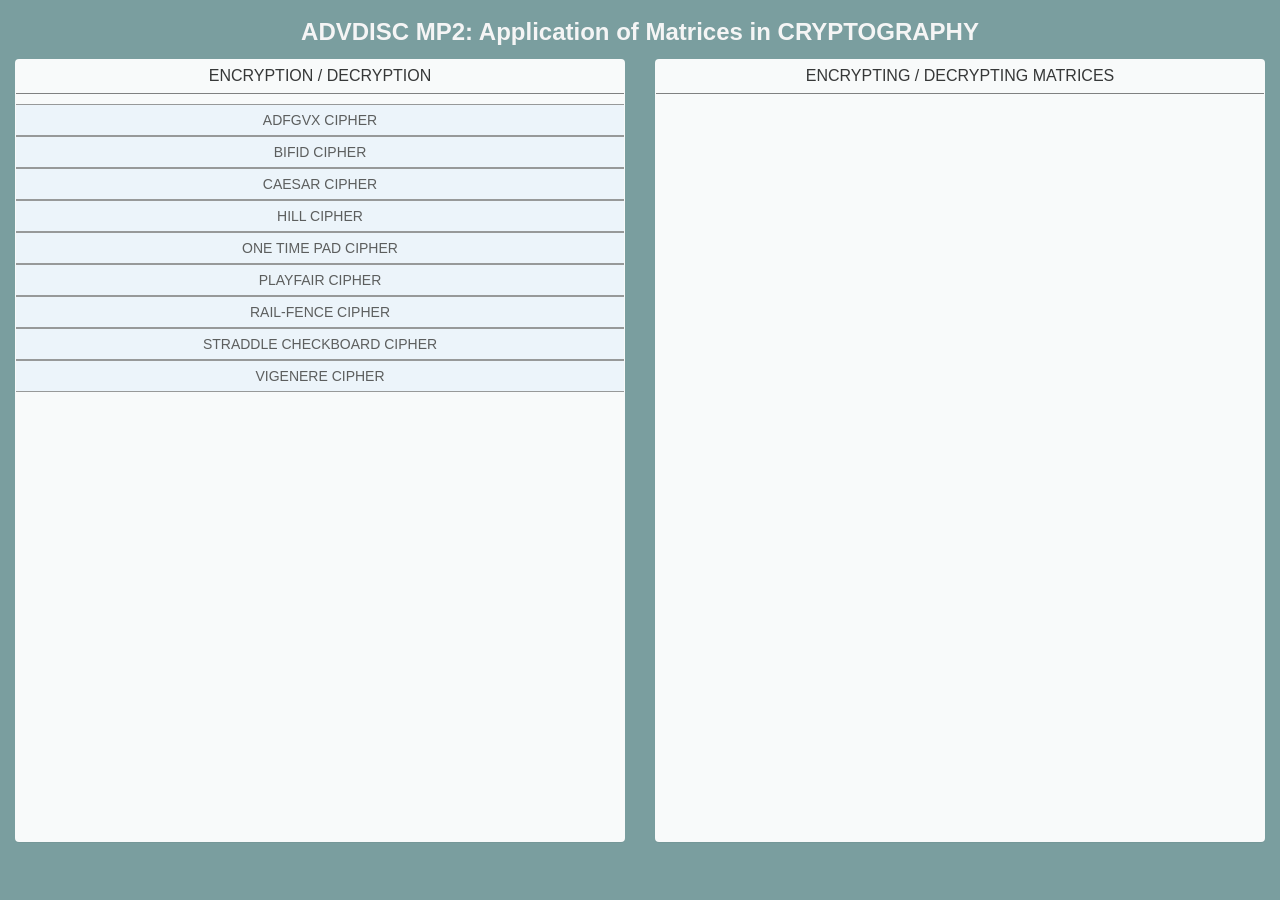
<file: index.html>
<html>
	<head>
		<title>advdisc</title>
		
		<!-- DEPENDECIES -->
		<!-- JQUERY -->
		<script src="jquery-1.11.3.min.js"></script>
		<!-- MATHJAX -->
		<script type="text/javascript" src="http://cdn.mathjax.org/mathjax/latest/MathJax.js?config=TeX-AMS-MML_HTMLorMML&dummy=.js"></script>
		<!-- BOOTSTRAP -->
		<link rel="stylesheet" href="bootstrap/css/bootstrap.min.css"/>
		<script src="bootstrap/js/bootstrap.min.js"></script>
		<script src="bootstrap/js/validator.js"></script>
		<!-- PNOTIFY -->
		<link rel="stylesheet" type="text/css" href="pnotify/pnotify.custom.min.css"/>
		<script src="pnotify/pnotify.custom.min.js"></script>
		
		<link rel="stylesheet" type="text/css" href="index-theme.css" />
	</head>
	<body>
		<div class="page-title">ADVDISC MP2: Application of Matrices in CRYPTOGRAPHY</div>
		<div class="col-md-6">
			<div class="panel" id="cryptography-panel">
				<div class="panel-title title">ENCRYPTION / DECRYPTION</div>
				<div class="option">
					<div class="title header">ADFGVX CIPHER</div>
					<div class="body">
						<form class="form-horizontal" data-toggle="validator">
							<div class="form-group form-group-sm">
								<label class="col-md-3 control-label">Message: </label>
								<input type="text" class="form-control" id="adfgvx-message" required pattern="[A-z 0-9]+"></input>
							    <div class="help-block col-md-offset-3">Please enter text with A-z and numbers.</div>
							</div>
							<div class="form-group form-group-sm">
								<label class="col-md-3 control-label">Key Square: </label>
								<div class="input-group col-md-8">
									<input type="text" class="form-control" id="adfgvx-square" readonly></input>
									<span class="input-group-btn"><button class="btn btn-info" type="button" style="height: 30px;" name="adfgvx-randomSquare">Random</button></span>
								</div>
								<div class="help-block with-errors col-md-offset-3"></div>
							</div>
							<div class="form-group form-group-sm">
								<label class="col-md-3 control-label">Key Word: </label>
								<input type="text" class="form-control" id="adfgvx-key"required pattern="[A-z ]+" data-minlength="2"></input>
								<div class="help-block col-md-offset-3">Please enter text with A-z.</div>
							</div>
							<div class="pull-right">
								<button type="submit" class="btn btn-default" name="adfgvx-encrypt">Encrypt</button>
								<button type="submit" class="btn btn-primary" name="adfgvx-decrypt">Decrypt</button>
							</div>
						</form>
					</div>
				</div>
				<div class="option">
					<div class="title header">BIFID CIPHER</div>
					<div class="body">
						<form class="form-horizontal" data-toggle="validator">
							<div class="form-group form-group-sm">
								<label class="col-md-3 control-label">Message: </label>
								<input type="text" class="form-control" id="bifid-message" required pattern="[A-z ]+"></input>
								<div class="help-block col-md-offset-3">Please enter text with A-z.</div>
							</div>
							<div class="form-group form-group-sm">
								<label class="col-md-3 control-label">Key Square: </label>
								<div class="input-group col-md-8">
									<input type="text" class="form-control" id="bifid-square" readonly></input>
									<span class="input-group-btn"><button class="btn btn-info" type="button" style="height: 30px;" name="bifid-randomSquare">Random</button></span>
								</div>
								<div class="help-block with-errors col-md-offset-3"></div>
							</div>
							<div class="form-group form-group-sm">
								<label class="col-md-3 control-label">Period: </label>
								<input type="number" class="form-control" id="bifid-period" min="1" required></input>
								<div class="help-block with-errors col-md-offset-3"></div>
							</div>
							<div class="pull-right">
								<button type="submit" class="btn btn-default" name="bifid-encrypt">Encrypt</button>
								<button type="submit" class="btn btn-primary" name="bifid-decrypt">Decrypt</button>
							</div>
						</form>
					</div>
				</div>
				<div class="option">
					<div class="title header">CAESAR CIPHER</div>
					<div class="body">
						<form class="form-horizontal" data-toggle="validator">
							<div class="form-group form-group-sm">
								<label class="col-md-3 control-label">Message: </label>
								<input type="text" class="form-control" id="caesar-message" pattern="[A-z ]+"></input>
								<div class="help-block col-md-offset-3">Please enter text with A-z.</div>
							</div>
							<div class="form-group form-group-sm">
								<label class="col-md-3 control-label">Shift: </label>
								<input type="number" class="form-control" id="caesar-shift" min="1" required></input>
								<div class="help-block with-errors col-md-offset-3"></div>
							</div>
							<div class="pull-right">
								<button type="submit" class="btn btn-default" name="caesar-encrypt">Encrypt</button>
								<button type="submit" class="btn btn-primary" name="caesar-decrypt">Decrypt</button>
							</div>
						</form>
					</div>
				</div>
				<div class="option">
					<div class="title header">HILL CIPHER</div>
					<div class="body">
						<form class="form-horizontal" data-toggle="validator">
							<div class="form-group form-group-sm">
								<label class="col-md-3 control-label">Message: </label>
								<input type="text" class="form-control" id="hill-message"required pattern="[A-z ]+"></input>
								<div class="help-block col-md-offset-3">Please enter text with A-z.</div>
							</div>
							<div class="form-group form-group-sm">
								<label class="col-md-3 control-label">Encryption Matrix: </label>
								<input type="number" value="2" class="form-control" id="hill-matSize" min="2" max="3" onkeydown="return false" required></input>
								<div class="hill-matrix col-md-offset-3" style="padding-top: 10px;">
									<input type="number" class="form-control" required/>
									<input type="number" class="form-control" required></input>
									<input type="number" class="form-control 3" required></input><br>
									<input type="number" class="form-control" required></input>
									<input type="number" class="form-control" required></input>
									<input type="number" class="form-control 3" required></input><br>
									<input type="number" class="form-control 3" required></input>
									<input type="number" class="form-control 3" required></input>
									<input type="number" class="form-control 3" required></input><br>
								</div>
							</div>
							<div class="pull-right">
								<button type="submit" class="btn btn-default" name="hill-encrypt">Encrypt</button>
								<button type="submit" class="btn btn-primary" name="hill-decrypt">Decrypt</button>
							</div>
						</form>
					</div>
				</div>
				<div class="option">
					<div class="title header">ONE TIME PAD CIPHER</div>
					<div class="body">
						<form class="form-horizontal" data-toggle="validator">
							<div class="form-group form-group-sm">
								<label class="col-md-3 control-label">Message: </label>
								<input type="text" class="form-control" id="onetime-message" required pattern="[A-z ]+"></input>
							    <div class="help-block col-md-offset-3">Please enter text with A-z and numbers.</div>
							</div>
							<div class="form-group form-group-sm">
								<label class="col-md-3 control-label">Key: </label>
								<div class="input-group col-md-8">
									<input type="text" class="form-control" id="onetime-key" readonly></input>
									<span class="input-group-btn"><button class="btn btn-info" type="button" style="height: 30px;" name="onetime-randomKey">Random</button></span>
								</div>
								<div class="help-block with-errors col-md-offset-3"></div>
							</div>
							<div class="pull-right">
								<button type="submit" class="btn btn-default" name="onetime-encrypt">Encrypt</button>
								<button type="submit" class="btn btn-primary" name="onetime-decrypt">Decrypt</button>
							</div>
						</form>
					</div>
				</div>
				<div class="option">
					<div class="title header">PLAYFAIR CIPHER</div>
					<div class="body">
						<form class="form-horizontal" data-toggle="validator">
							<div class="form-group form-group-sm">
								<label class="col-md-3 control-label">Message: </label>
								<input type="text" class="form-control" id="playfair-message" required pattern="[A-z ]+"></input>
								<div class="help-block col-md-offset-3">Please enter text with A-z.</div>
							</div>
							<div class="form-group form-group-sm">
								<label class="col-md-3 control-label">Key Word: </label>
								<input type="text" class="form-control" id="playfair-key"required pattern="[A-z ]+"></input>
								<div class="help-block col-md-offset-3">Please enter text with A-z.</div>
							</div>
							<div class="pull-right">
								<button type="submit" class="btn btn-default" name="playfair-encrypt">Encrypt</button>
								<button type="submit" class="btn btn-primary" name="playfair-decrypt">Decrypt</button>
							</div>
						</form>
					</div>
				</div>
				<div class="option">
					<div class="title header">RAIL-FENCE CIPHER</div>
					<div class="body">
						<form class="form-horizontal" data-toggle="validator">
							<div class="form-group form-group-sm">
								<label class="col-md-3 control-label">Message: </label>
								<input type="text" class="form-control" id="rail-message" required ></input>
								<div class="help-block with-errors col-md-offset-3"></div>
							</div>
							<div class="form-group form-group-sm">
								<label class="col-md-3 control-label">Key: </label>
								<input type="number" class="form-control" id="rail-key" required min="1"></input>
								<div class="help-block with-errors col-md-offset-3"></div>
							</div>
							<div class="pull-right">
								<button type="submit" class="btn btn-default" name="rail-encrypt">Encrypt</button>
								<button type="submit" class="btn btn-primary" name="rail-decrypt">Decrypt</button>
							</div>
						</form>
					</div>
				</div>
				<div class="option">
					<div class="title header">STRADDLE CHECKBOARD CIPHER</div>
					<div class="body">
						<form class="form-horizontal" data-toggle="validator">
							<div class="form-group form-group-sm">
								<label class="col-md-3 control-label">Message: </label>
								<input type="text" class="form-control" id="straddle-message" required pattern="[A-z 0-9]+"></input>
								<div class="help-block col-md-offset-3"></div>
							</div>
							<div class="form-group form-group-sm">
								<label class="col-md-3 control-label">Key: </label>
								<div class="input-group col-md-8">
									<input type="text" class="form-control" id="straddle-key" readonly></input>
									<span class="input-group-btn"><button class="btn btn-info" type="button" style="height: 30px;" name="straddle-randomKey">Random</button></span>
								</div>
								<div class="help-block with-errors col-md-offset-3"></div>
							</div>
							<div class="form-group form-group-sm">
								<label class="col-md-3 control-label">Spare Position 1: </label>
								<input type="number" class="form-control" id="straddle-num1" required min="0" max="9"></input>
								<div class="help-block with-errors col-md-offset-3"></div>
							</div>
							<div class="form-group form-group-sm">
								<label class="col-md-3 control-label">Spare Position 2: </label>
								<input type="number" class="form-control" id="straddle-num2" required min="0" max="9"></input>
								<div class="help-block with-errors col-md-offset-3"></div>
							</div>
							<div class="pull-right">
								<button type="submit" class="btn btn-default" name="straddle-encrypt">Encrypt</button>
								<button type="submit" class="btn btn-primary" name="straddle-decrypt">Decrypt</button>
							</div>
						</form>
					</div>
				</div>
				<div class="option">
					<div class="title header">VIGENERE CIPHER</div>
					<div class="body">
						<form class="form-horizontal" data-toggle="validator">
							<div class="form-group form-group-sm">
								<label class="col-md-3 control-label">Message: </label>
								<input type="text" class="form-control" id="vigenere-message" required pattern="[A-z ]+"></input>
								<div class="help-block col-md-offset-3">Please enter text with A-z. (no spaces)</div>
							</div>
							<div class="form-group form-group-sm">
								<label class="col-md-3 control-label">Key: </label>
								<input type="text" class="form-control" id="vigenere-key" required pattern="[A-z ]+"></input>
								<div class="help-block col-md-offset-3">Please enter text with A-z.</div>
							</div>
							<div class="pull-right">
								<button type="submit" class="btn btn-default" name="vigenere-encrypt">Encrypt</button>
								<button type="submit" class="btn btn-primary" name="vigenere-decrypt">Decrypt</button>
							</div>
						</form>
					</div>
				</div>
			</div>
		</div>
		<div class="col-md-6">
			<div class="panel" id="results-panel">
				<div class="panel-title title">ENCRYPTING / DECRYPTING MATRICES</div>
			</div>
		</div>

		<!-- CIPHER JS -->
		<script type="text/javascript" src="adfgvx-cipher.js"></script>
		<script type="text/javascript" src="bifid-cipher.js"></script>
		<script type="text/javascript" src="caesar-cipher.js"></script>
		<script type="text/javascript" src="hill-cipher.js"></script>
        <script type="text/javascript" src="one-time-pad.js"></script>
		<script type="text/javascript" src="playfair-cipher.js"></script>
		<script type="text/javascript" src="rail-fence-cipher.js"></script>
		<script type="text/javascript" src="straddle-checkboard-cipher.js"></script>
		<script type="text/javascript" src="vigenere-cipher.js"></script>
		<!-- INDEX JS -->
		<script type="text/javascript" src="index-results-display.js"></script>
		<script type="text/javascript" src="index-control.js"></script>	
		
	</body>
</html>
</file>
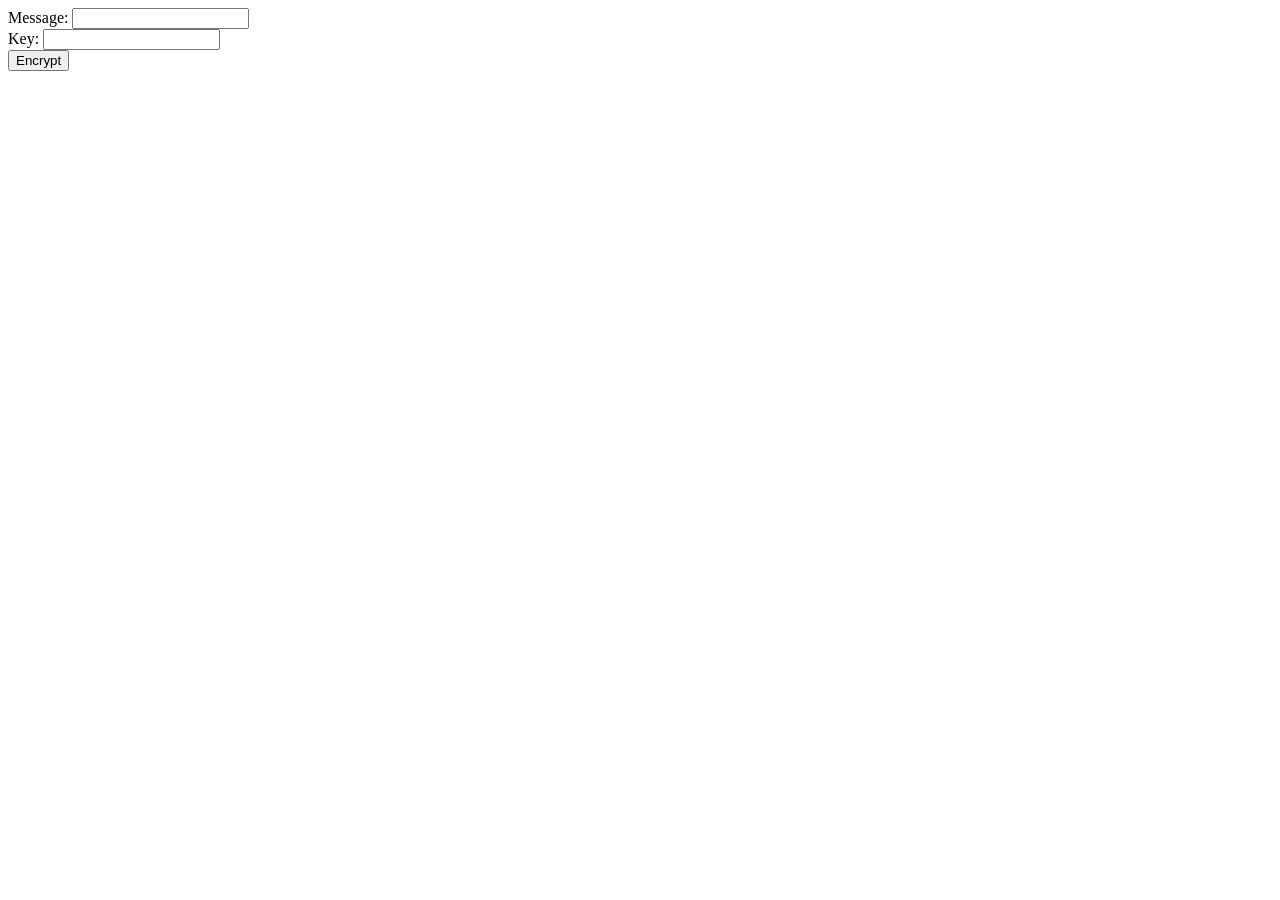
<file: VigenereCipher/index.html>
<html>
	<head>
		<title>Vigenere</title>
		<script src="VigenereEncryption.js"></script>
	</head>
	<body>
			<!-- <form> -->
			Message: <input type="text" name="msg" id = "msg"><br>
			Key: <input type="text" name="keyword" id = "keyword"><br>
			<!-- <input type="submit" value="Encrypt" onclick="doStuff()"></input> -->
			<button onclick ="doStuff()"> Encrypt </button>
			<!-- </form> -->
		
			
				

							
			
				
                


	</body>
</html>
</file>
<file: index-theme.css>
body{
	background: #7A9E9F;
	padding: 5px 0px 5px 0px;
}
.panel{
	background: white;
	opacity: .95;
	height: 88%;
	overflow-x: hidden;
	overflow-y: auto;
}
.title{
	text-align: center;
	vertical-align: middle;
	padding: 5px;
}
.page-title{
	text-align: center;
	vertical-align: middle;
	color: whitesmoke;
	font-weight: bold;
	margin: 10;
	font-size: x-large;
}
.panel-title{
	margin-bottom: 10px;
	border-bottom: 1px solid grey;
}
.option .header, .resultString{
	border-bottom: 1px solid grey;
	border-top: 1px solid grey;
	background: aliceblue;
	opacity: .8;
}
.option .header:hover{
	opacity: 1;
	cursor: pointer;
}
.option input, .option textarea{
	width: 70%;
	resize: none;
}
.option .body{
	padding: 10px;
	margin-bottom: 35px;
}
.text-container{
	font-family: monospace;
}
.resultString{
	font-weight: 700;
}
.hill-matrix input{
	width: 20%;
	display: initial;
}
</file>
<file: pnotify/pnotify.custom.min.css>
.ui-pnotify{top:25px;right:25px;position:absolute;height:auto;z-index:9999}html>body>.ui-pnotify{position:fixed}.ui-pnotify .ui-pnotify-shadow{-webkit-box-shadow:0 2px 10px rgba(50,50,50,.5);-moz-box-shadow:0 2px 10px rgba(50,50,50,.5);box-shadow:0 2px 10px rgba(50,50,50,.5)}.ui-pnotify-container{background-position:0 0;padding:.8em;height:100%;margin:0}.ui-pnotify-container.ui-pnotify-sharp{-webkit-border-radius:0;-moz-border-radius:0;border-radius:0}.ui-pnotify-title{display:block;margin-bottom:.4em;margin-top:0}.ui-pnotify-text{display:block}.ui-pnotify-icon,.ui-pnotify-icon span{display:block;float:left;margin-right:.2em}.ui-pnotify.stack-bottomleft,.ui-pnotify.stack-topleft{left:25px;right:auto}.ui-pnotify.stack-bottomleft,.ui-pnotify.stack-bottomright{bottom:25px;top:auto}.ui-pnotify-closer,.ui-pnotify-sticker{float:right;margin-left:.2em}
</file>
